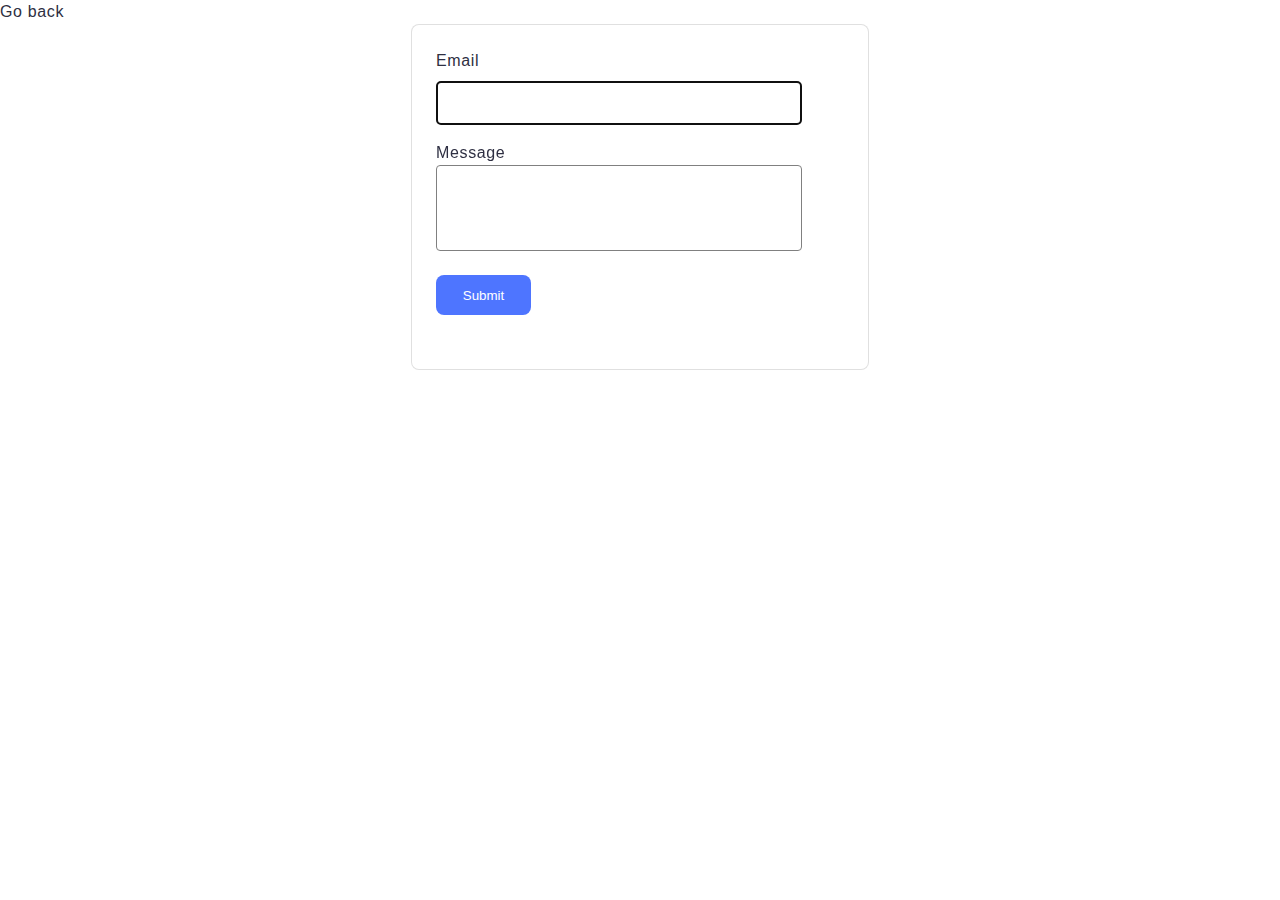
<file: src/2-form.html>
<!DOCTYPE html>
<html lang="en">
  <head>
    <meta charset="UTF-8" />
    <meta http-equiv="X-UA-Compatible" content="IE=edge" />
    <meta name="viewport" content="width=device-width, initial-scale=1.0" />
    <title>hw-09</title>
    <link rel="stylesheet" href="./css/styles.css" />
    <link rel="stylesheet" href="./css/2-form.css" />
  </head>
  <body>
    <p><a href="index.html">Go back</a></p>
    <div class="form">
      <form class="feedback-form" autocomplete="off">
        <label>
          Email
          <input type="email" name="email" autofocus />
        </label>
        <label>
          Message
          <textarea name="message" rows="8"></textarea>
        </label>
        <button type="submit">Submit</button>
      </form>
    </div>
  </body>
  <script type="module" src="./js/2-form.js"></script>
</html>
</file>
<file: src/css/2-form.css>
.form {
  display: flex;
  justify-content: center;
}

.feedback-form {
  display: flex;
  flex-direction: column;
  border-radius: 8px;
  padding: 24px;
  width: 408px;
  height: 296px;
  background-color: #fff;
  border: 1px solid rgba(0, 0, 0, 0.12);
}

.feedback-form label {
  display: flex;
  flex-direction: column;
  margin-bottom: 8px;
  font-size: 16px;
  line-height: 150%;
  letter-spacing: 0.04em;
  color: #2e2f42;
}

.feedback-form input {
  border: 1px solid #808080;
  border-radius: 4px;
  width: 360px;
  height: 40px;
  margin-top: 8px;
  margin-bottom: 8px;
}

.feedback-form input:hover {
  border-color: #000000;
}

.feedback-form input::placeholder {
  color: #808080;
}

.feedback-form textarea {
  border: 1px solid #808080;
  border-radius: 4px;
  width: 360px;
  height: 80px;
  resize: none;
  margin-bottom: 16px;
}

.feedback-form button {
  border-radius: 8px;
  padding: 8px 16px;
  width: 95px;
  height: 40px;
  background-color: #4e75ff;
  border: none;
  color: #fff;
}

.feedback-form button:hover {
  background-color: #6c8cff;
}
</file>
<file: src/css/styles.css>
@import url('./reset.css');
@import url('./base.css');
@import url('./container.css');
</file>
